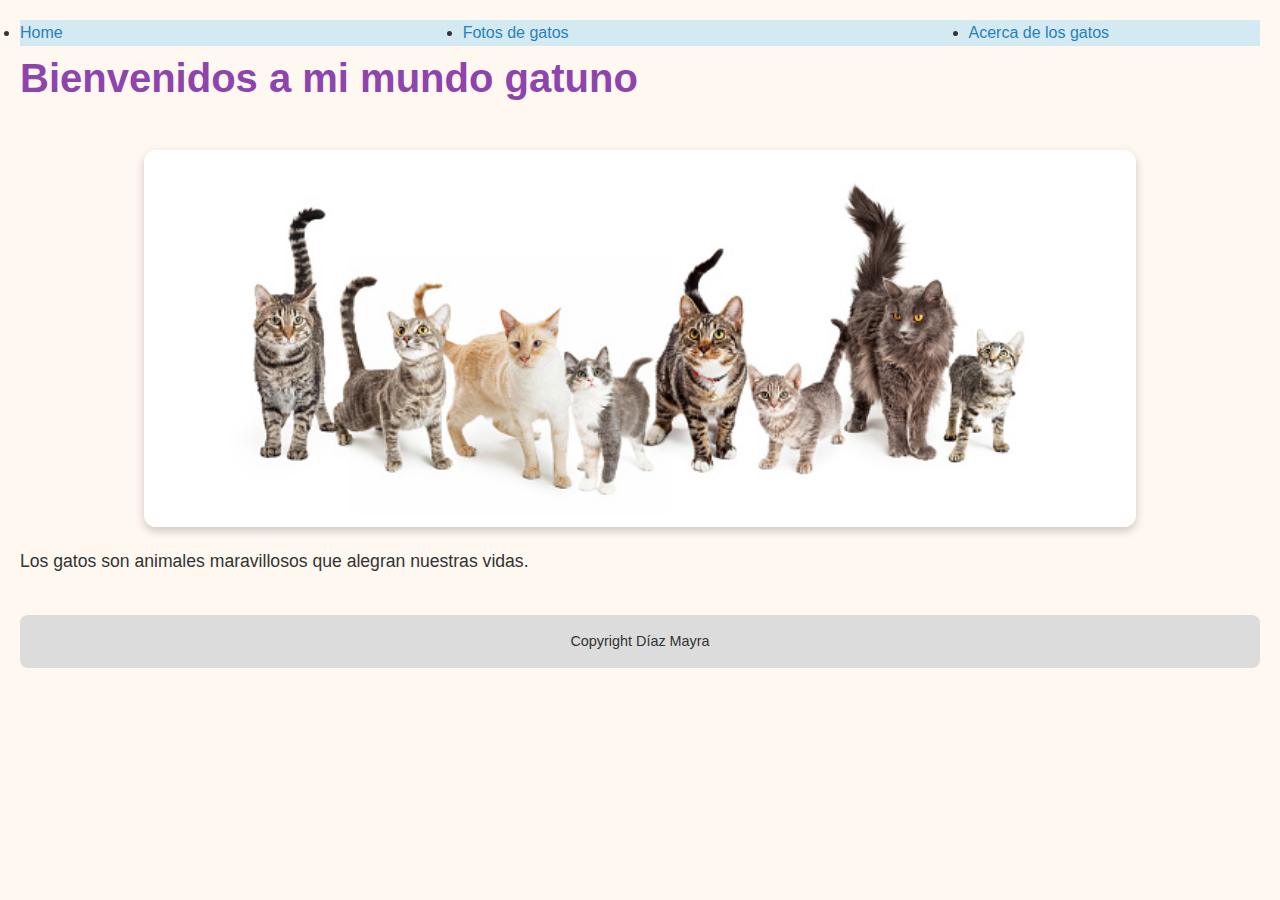
<file: index.html>
<!DOCTYPE html>
<html lang="es">
<head>
  <meta charset="UTF-8">
  <meta name="viewport" content="width=device-width, initial-scale=1.0">
  <title>Home - Gatos</title>
  <link rel="stylesheet" href="css/estilos.css">
</head>
<body>
  <div class="contenedor">
  <header>
    <nav>
      <ul>
        <li><a href="index.html">Home</a></li>
        <li><a href="fotos.html">Fotos de gatos</a></li>
        <li><a href="acerca de los gatos.html">Acerca de los gatos</a></li>
      </ul>
    </nav>
  </header>


  <main class="main">
    <h1>Bienvenidos a mi mundo gatuno</h1>
    <img src="imagenes/muchosgatos.jpg" alt="muchos gatos posando en una foto" class="imagen-principal">
    <p>Los gatos son animales maravillosos que alegran nuestras vidas.</p>
  </main>


  <footer>Copyright Díaz Mayra</footer>
</body>
</html>
</file>
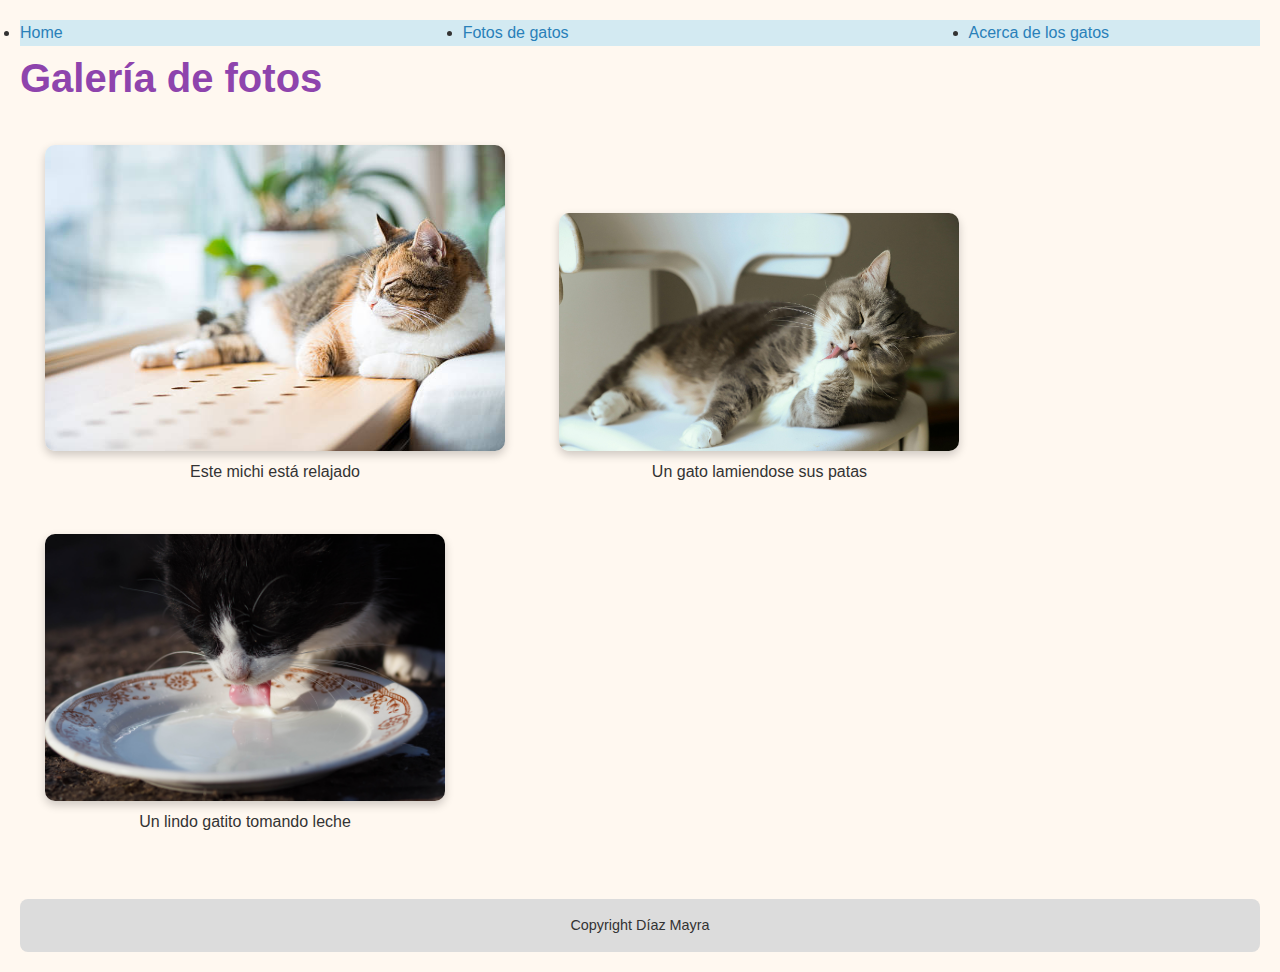
<file: fotos.html>
<!DOCTYPE html>
<html lang="es">
<head>
  <meta charset="UTF-8">
  <meta name="viewport" content="width=device-width, initial-scale=1.0">
  <title>Fotos de gatos</title>
  
    <link rel="stylesheet" href="css/estilos.css">
</head>
<body>

 <div class="contenedor">
   <header>
     <nav>
       <ul>
         <li><a href="index.html">Home</a></li>
         <li><a href="fotos.html">Fotos de gatos</a></li>
         <li><a href="acerca de los gatos.html">Acerca de los gatos</a></li>
       </ul>
     </nav>
   </header>
 </div>


  <main class="main">
    <h1>Galería de fotos</h1>

    <figure>
      <img src="imagenes/gato reposando.jpg" alt="Este lindo gato está reposando" width="460">
      <figcaption>Este michi está relajado</figcaption>
    </figure>

    <figure>
      <img src="imagenes/gato lamiendose.jpeg" alt="el gatito lamiendose" width="400">
      <figcaption>Un gato lamiendose sus patas</figcaption>
    </figure>

    <figure>
      <img src="imagenes/gato tomando leche.jpg" alt="A los gatos les encanta la leche" width="400">
      <figcaption>Un lindo gatito tomando leche</figcaption>
    </figure>
  </main>

  <footer>Copyright Díaz Mayra</footer>
</body>
</html>
</file>
<file: css/estilos.css>
* {
  margin: 0;
  padding: 0;
  box-sizing: border-box;
}
.imagen-principal {
  display: block;
  margin: 40px auto;
  max-width: 90%;
  height: auto;
}
.galeria {
  padding: 30px;
  text-align: center;
  display: block;
  margin: 40px auto;
  max-width: 90%;
  height: auto;
}

.imagen-principal {
  width: 80%; 
  max-width: 1000px;
  height: auto;
  margin-bottom: 20px;
  border-radius: 12px;
}

body {
  font-family: Arial, sans-serif;
  background-color: #fff8f0;
  color: #333;
  line-height: 1.6;
  padding: 20px;
}
nav ul {
  list-style: disc;
  padding: 0;
  margin: 0;
  display: flex; 
  gap: 400px;
}
header {
  background-color: #d3eaf2;
  
}
h1 {
  font-size: 2.5em;
  color: #8e44ad;
  margin-bottom: 10px;
}

/* Subtítulo */
h2 {
  font-size: 1.5em;
  color: #6c3483;
  margin-bottom: 20px;
}

/* Texto del párrafo */
p {
  font-size: 1.1em;
  margin-bottom: 20px;
}

/* Lista */
ul {
  list-style-type: square;
  padding-left: 20px;
  margin-bottom: 30px;
}

/* Estilo del link */
a {
  color: #2980b9;
  text-decoration: none;
}

a:hover {
  text-decoration: underline;
}

/* Galería de imágenes */
figure {
  display: inline-block;
  margin: 25px;x;
  text-align: center;
}

img {
  border-radius: 10px;
  box-shadow: 0 4px 10px rgba(0, 0, 0, 0.2);
}

/* Pie de página */
footer {
  margin-top: 40px;
  padding: 15px;
  background-color: #dcdcdc;
  text-align: center;
  font-size: 0.9em;
  border-radius: 8px;
}
</file>
